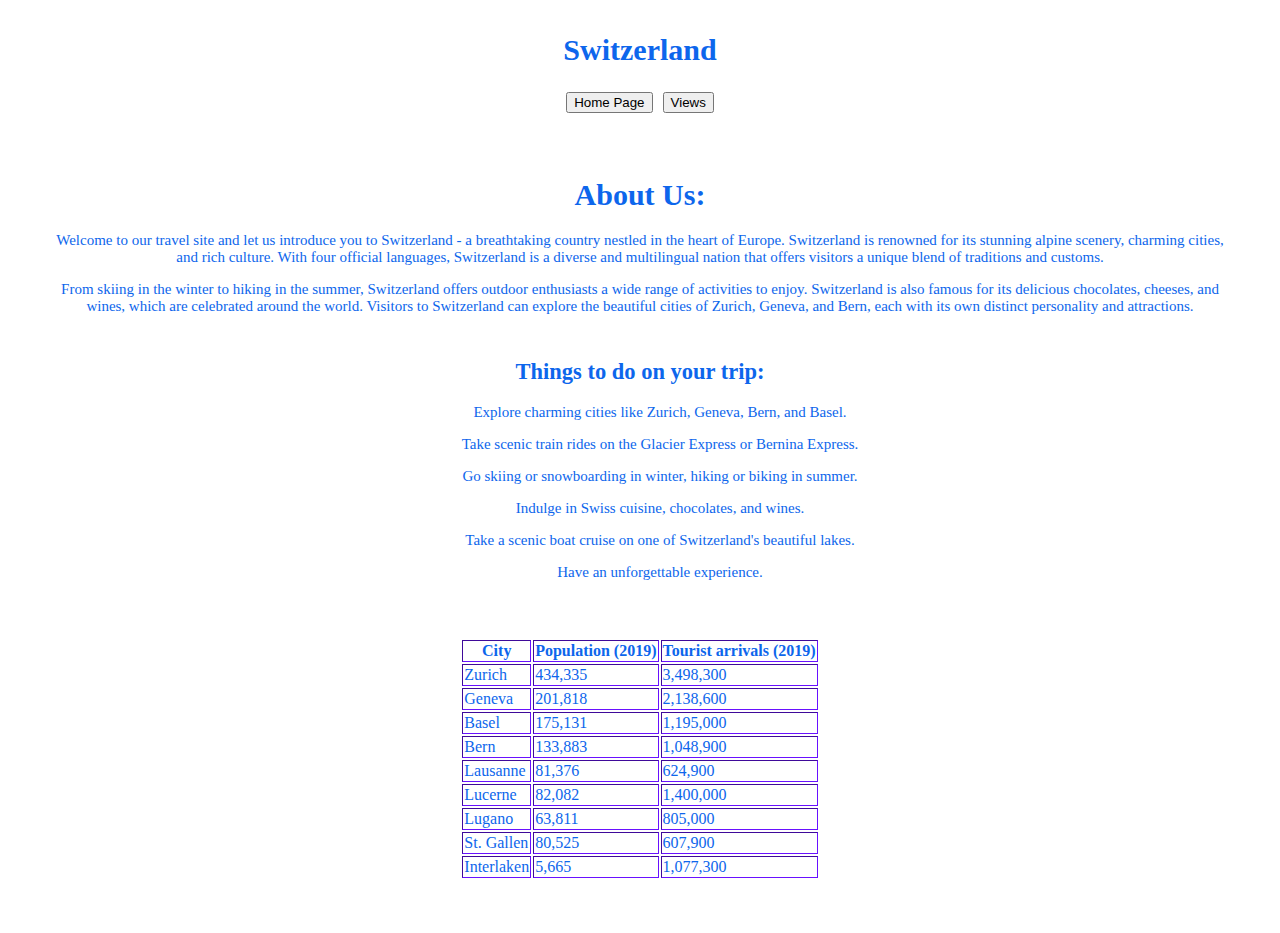
<file: index.html>
<head>
    <title>
        STS
    </title>
    <Link rel="stylesheet" href="/css/style.css">
</head>
<body>
    <header>
        <h1>
            Switzerland
        </h1>
    </header>
    <nav>
        
                <a href="index.html">
                    <button>
                        Home Page
                    </button>
                </a>
        
                <a href="cityimages.html">
                    <button>
                        Views
                    </button>
                </a>
    
        </div>
    </nav>
<div class="introduce">
    <h1>
        About Us:
    </h2>

    <p>
        Welcome to our travel site and let us introduce you to Switzerland - a breathtaking country nestled in the heart of Europe.

Switzerland is renowned for its stunning alpine scenery, charming cities, and rich culture. With four official languages, Switzerland is a diverse and multilingual nation that offers visitors a unique blend of traditions and customs.
    </p>
    From skiing in the winter to hiking in the summer, Switzerland offers outdoor enthusiasts a wide range of activities to enjoy. Switzerland is also famous for its delicious chocolates, cheeses, and wines, which are celebrated around the world.

Visitors to Switzerland can explore the beautiful cities of Zurich, Geneva, and Bern, each with its own distinct personality and attractions. 

<div class="activities">
    <h2> Things to do on your trip: </h2>
    <ul>
        <p>
            Explore charming cities like Zurich, Geneva, Bern, and Basel.
        </p>
        <p>
            Take scenic train rides on the Glacier Express or Bernina Express.
        </p>
        <p>
            Go skiing or snowboarding in winter, hiking or biking in summer.
        </p>
        <p>
            Indulge in Swiss cuisine, chocolates, and wines.
        </p>
        <p>
            Take a scenic boat cruise on one of Switzerland's beautiful lakes.
        </p>
        <p>
            Have an unforgettable experience.
        </p>
    </ul>
  
</div>
<br>
<div class="table">
    <table border=1> 
            <tr>
              <th>City</th>
              <th>Population (2019)</th>
              <th>Tourist arrivals (2019)</th>
            </tr>
            <tr>
              <td>Zurich</td>
              <td>434,335</td>
              <td>3,498,300</td>
            </tr>
            <tr>
              <td>Geneva</td>
              <td>201,818</td>
              <td>2,138,600</td>
            </tr>
            <tr>
              <td>Basel</td>
              <td>175,131</td>
              <td>1,195,000</td>
            </tr>
            <tr>
              <td>Bern</td>
              <td>133,883</td>
              <td>1,048,900</td>
            </tr>
            <tr>
              <td>Lausanne</td>
              <td>81,376</td>
              <td>624,900</td>
            </tr>
            <tr>
              <td>Lucerne</td>
              <td>82,082</td>
              <td>1,400,000</td>
            </tr>
            <tr>
              <td>Lugano</td>
              <td>63,811</td>
              <td>805,000</td>
            </tr>
            <tr>
              <td>St. Gallen</td>
              <td>80,525</td>
              <td>607,900</td>
            </tr>
            <tr>
              <td>Interlaken</td>
              <td>5,665</td>
              <td>1,077,300</td>
            </tr>
          </table>    
</div>
    </body>
</head>
</file>
<file: css/style.css>
img {
    width: 300px;
    height: 300px;
    padding: 30;
}
nav {
text-align: center;
}
nav a {
    text-decoration: none;
    padding: 3;
}
div {
    text-align: center;
}
header {
    text-align: center;
}
.introduce {
    font-size: 18px;
    font-weight: bold;
    color: #0d66ec;
    padding: 45px;
    font: 15px serif;
    }

.table table {
    margin: auto;
    color:#0d66ec;
    border:rgb(98, 16, 238);
    font-stretch: narrower;
}

.activities {
    font-size: 18px;
    font: weight 200px;;
    color: #0d66ec;
    padding: 25px;
    font: 15px serif;
}
header {
    color: #0d66ec;
    padding: 5px;
    font: 15px serif;
}
</file>
